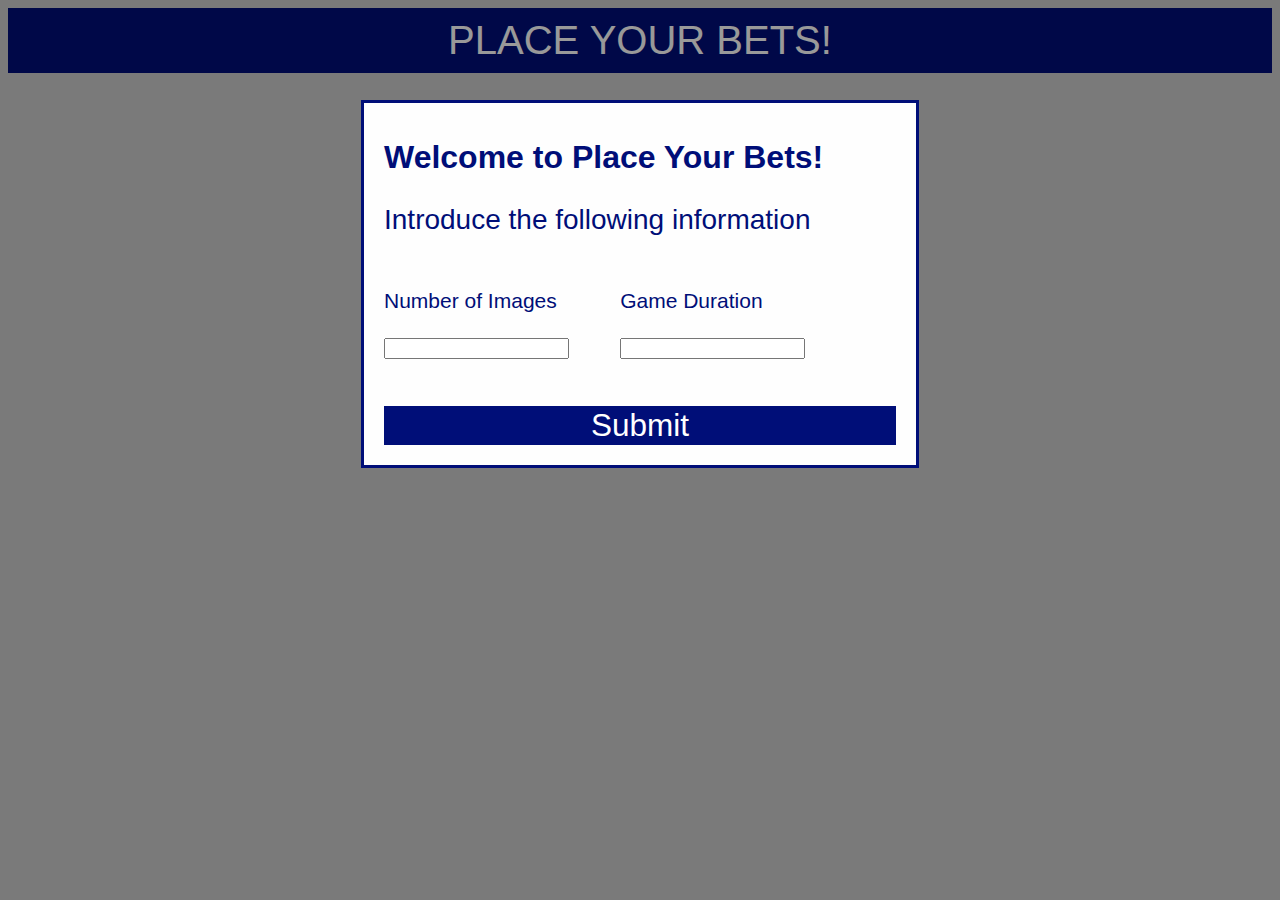
<file: Project6/Exercise6.html>
<!DOCTYPE html>
<html>

  <head>
    <title>
      Place yout bets!
    </title>
    <link rel="stylesheet" href="style/Exercise6.css">
    <script src="https://ajax.googleapis.com/ajax/libs/jquery/3.2.1/jquery.min.js"></script>
    <script src="javascript/Exercise6.js"></script>
  </head>

  <body onload="modalBox()">

    <div id="myModal" class="modal" onsubmit="start(); modalBoxHide(); timer(); return false">

      <div class="modal-content">
        <div class="modal-header">
          <h1>Welcome to Place Your Bets!</h1>
        </div>
        <div class="modal-body">
          <p>Introduce the following information</p>
          <div class="modaldata">
            <form>
              <div class="modaldiv">
                Number of Images
                <p>
                  <input class="field" type="text" id="Images" value="">
                </p>
              </div>
              <div>
                Game Duration
                <p>
                  <input class="field" type="text" id="Time" value="">
                </p>
              </div>
              <input class="sub" type="submit" value="Submit">
            </form>
          </div>
        </div>
      </div>
    </div>

    <header>
      PLACE YOUR BETS!
    </header>

    <div id="picbox">
      <span id="boxbuttons">

        <span class="button">
          <span id="clickNum">0</span>
          Clicks
        </span>

        <span class="button">
          <a onclick="ResetGame(); timer();">Reset</a>
        </span>

        <span class="timer" id="Timer">
        </span>

      </span>
      <div id="boxcard"></div> <!--Images spanned here-->
    </div>

  </body>


</html>
</file>
<file: Project6/style/Exercise6.css>
body {
	font-family: "Roboto", Helvetica, serif;
	color: #FFF;
  background: #CCC;
}
#picbox {
	margin: 0px auto;
	width: 640px;
}
#boxcard {
	z-index: 1;
	margin: 10px 0 0;
}
#boxcard div{
	float: left;
	width: 100px;
	height: 100px;
	margin: 5px;
	padding: 5px;
	border: 4px solid #000e78;
	cursor: pointer;
	border-radius: 10px;
  background: white;
	z-index: 2;
}
#boxcard div img {
	display: none;
	border-radius: 10px;
	z-index: 3;
}
#boxbuttons {
	text-align: center;
	margin: 10%;
	display: block;
}
#boxbuttons .button {
	text-transform: uppercase;
	background: #000e78;
	padding: 5px 10px;
	margin: 5px;
	border-radius: 10px;
	cursor: pointer;
}
#boxbuttons .button:hover {
	background: #999;
}

.srcImg{
	width: inherit;
	height: inherit;
}

.modal {
    font-family: "Roboto", Helvetica, serif;
    display: none; /* Hidden by default */
    position: fixed; /* Stay in place */
    z-index: 1; /* Sit on top */
    padding-top: 100px; /* Location of the box */
    left: 0;
    top: 0;
    width: 100%; /* Full width */
    height: 100%; /* Full height */
    overflow: auto; /* Enable scroll if needed */
    background-color: rgb(0,0,0); /* Fallback color */
    background-color: rgba(0,0,0,0.4); /* Black w/ opacity */
}

.modal-content {
    border: 3px solid #000e78;
    background-color: #fefefe;
    margin: auto;
    padding-top: 30px;
		padding-left: 20px;
		padding-right: 20px;
		padding-bottom: 20px;
    width: 40%;
    height: auto;
}

header {
	padding-top: 10px;
	background-color: #000e78;
	color: white;
	font-size: 250%;
	text-align: center;
	padding-bottom: 10px;
}

.subtitle {
	font-size: 25%;
}

.modal-header {
  margin-top: -3%;
  color: #000e78;
  font-size: 100%;
	margin-bottom: 3%;
}

.modal-body {
  font-size: 175%;
  color: #000e78;
}

.modaldata {
  font-size: 75%;
  color: #000e78;
  padding-top: 25px;
}

.modaldiv {
float: left;
margin-right: 10%;
clear: both;
}

.timer {
  font-family: "Roboto", Helvetica, serif;
  color: #000e78;
  float: right;
	font-size: 250%;
}

.sub {
  color: white;
  background-color: #000e78;
  border: none;
  font-size: 150%;
  clear: both;
  width: 100%;
	margin-top: 5%;
}

#Timer {
  font-size: 150%;
	font-family: "Roboto", Helvetica, serif;
  color: #000e78;
  float: right;
}
</file>
